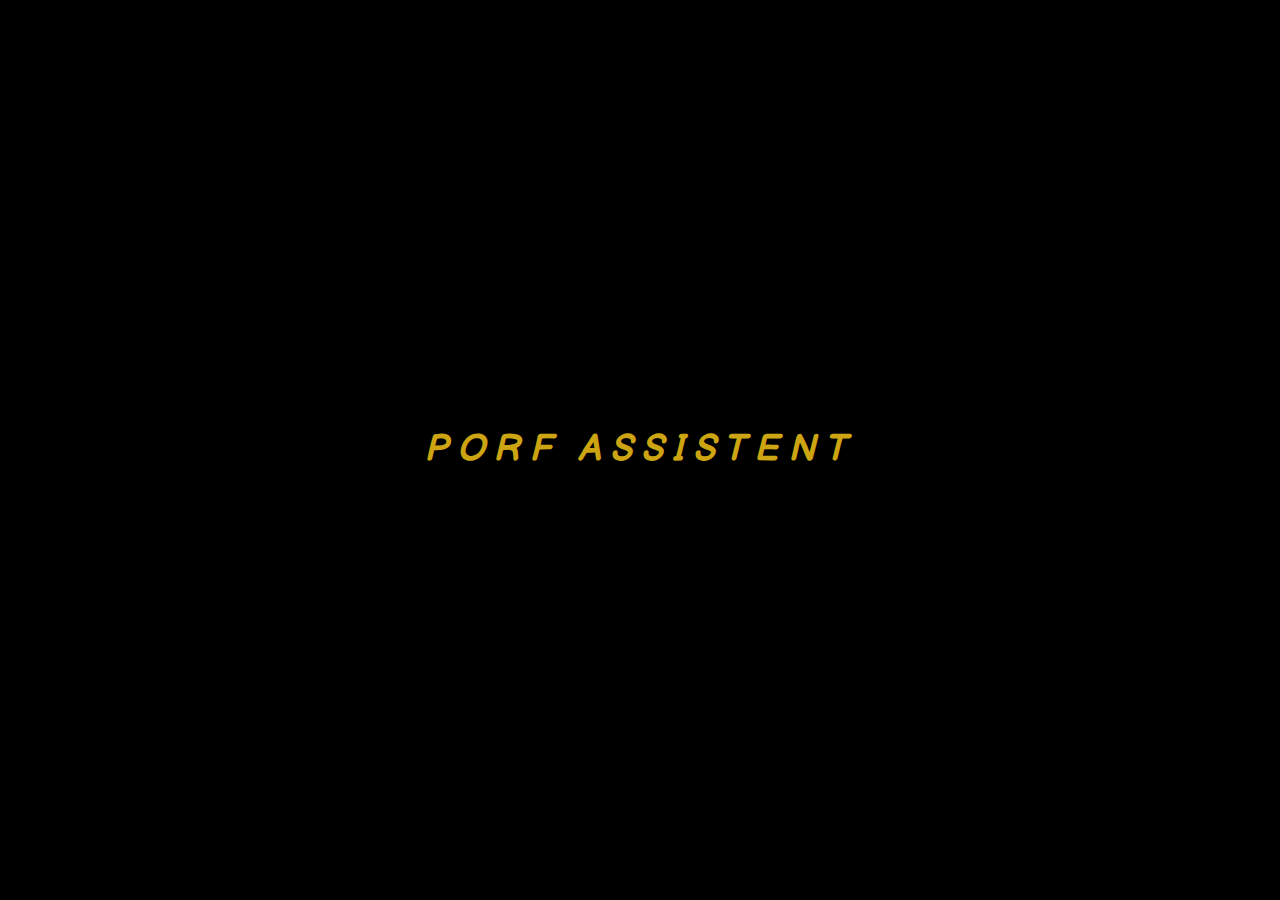
<file: index.html>
<!DOCTYPE html>
<html lang="en">

<head>
   <meta charset="UTF-8">
   <meta http-equiv="X-UA-Compatible" content="IE=edge">
   <meta name="viewport" content="width=device-width">
   <meta http-equiv="refresh" content="3; url=/pages/mainPage/mainPage.html" />
   <link rel="stylesheet" href="/css/loading-page.css">
   <title>assistent</title>
</head>

<body>
   <h1 class="logo-text"><span class="username">PORF </span>ASSISTENT</h1>
</body>

</html>
</file>
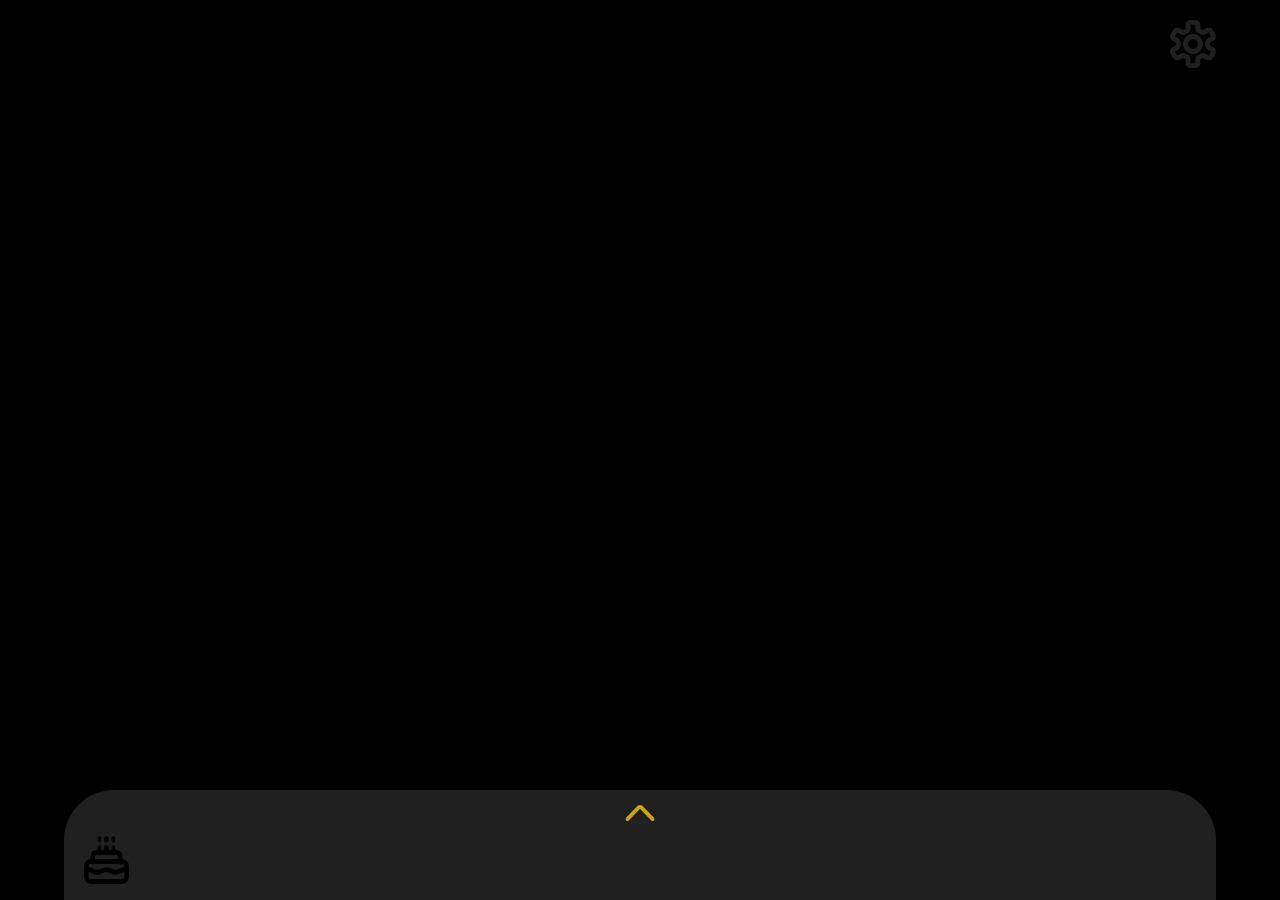
<file: mainPage/mainPage.html>
<!DOCTYPE html>
<html lang="en">

<head>
   <meta charset="UTF-8">
   <meta http-equiv="X-UA-Compatible" content="IE=edge">
   <meta name="viewport" content="width=device-width">
   <link rel="stylesheet" href="mainPage.css">
   <title>assistent</title>
</head>

<body>
   <header class="header">

   </header>
   <main>
      <div class="main_gray-background"></div>
      <div class="main__header">
         <svg class="main-header__settings-img" xmlns="http://www.w3.org/2000/svg" width="46" height="48"
            viewBox="0 0 46 48" fill="#202020">
            <path
               d="M20.5605 4.8V0C17.8661 0 15.6818 2.14903 15.6818 4.8H20.5605ZM20.5605 8.72218V4.8H15.6818V8.72218H20.5605ZM16.2205 14.0226C16.6648 13.7298 17.1295 13.465 17.6119 13.2308L15.4533 8.92618C14.777 9.25447 14.1262 9.62534 13.5046 10.0351L16.2205 14.0226ZM7.31901 12.3215L10.7743 14.2842L13.2137 10.1273L9.75842 8.16461L7.31901 12.3215ZM7.31901 12.3215L9.75842 8.16461C7.42493 6.83911 4.4411 7.62571 3.09385 9.92153L7.31901 12.3215ZM4.87961 16.4784L7.31901 12.3215L3.09385 9.92153L0.654443 14.0784L4.87961 16.4784ZM4.87961 16.4784L0.654443 14.0784C-0.69279 16.3743 0.106724 19.3099 2.44021 20.6354L4.87961 16.4784ZM8.33522 18.4413L4.87961 16.4784L2.44021 20.6354L5.89582 22.5982L8.33522 18.4413ZM10.803 24C10.803 23.7324 10.8118 23.4672 10.8293 23.2046L5.9608 22.8924C5.93651 23.2589 5.92419 23.6282 5.92419 24H10.803ZM10.8293 24.7954C10.8118 24.5328 10.803 24.2676 10.803 24H5.92419C5.92419 24.3718 5.93651 24.7411 5.9608 25.1076L10.8293 24.7954ZM4.87961 31.5216L8.33522 29.5586L5.89582 25.4018L2.44021 27.3646L4.87961 31.5216ZM4.87961 31.5216L2.44021 27.3646C0.106724 28.6901 -0.69279 31.6258 0.654443 33.9216L4.87961 31.5216ZM7.31901 35.6784L4.87961 31.5216L0.654443 33.9216L3.09385 38.0784L7.31901 35.6784ZM7.31901 35.6784L3.09385 38.0784C4.4411 40.3742 7.42493 41.161 9.75842 39.8354L7.31901 35.6784ZM10.7743 33.7157L7.31901 35.6784L9.75842 39.8354L13.2137 37.8727L10.7743 33.7157ZM17.6119 34.7693C17.1295 34.535 16.6648 34.2703 16.2205 33.9773L13.5046 37.9649C14.1262 38.3746 14.777 38.7456 15.4533 39.0739L17.6119 34.7693ZM20.5605 43.2V39.2779H15.6818V43.2H20.5605ZM20.5605 43.2H15.6818C15.6818 45.851 17.8661 48 20.5605 48V43.2ZM25.4393 43.2H20.5605V48H25.4393V43.2ZM25.4393 43.2V48C28.1339 48 30.3181 45.851 30.3181 43.2H25.4393ZM25.4393 39.2779V43.2H30.3181V39.2779H25.4393ZM29.7795 33.9773C29.3353 34.2703 28.8706 34.535 28.388 34.7693L30.5467 39.0739C31.2231 38.7456 31.8737 38.3746 32.4955 37.9649L29.7795 33.9773ZM38.6811 35.6784L35.2257 33.7157L32.7863 37.8727L36.2415 39.8354L38.6811 35.6784ZM38.6811 35.6784L36.2415 39.8354C38.5747 41.161 41.5589 40.3742 42.9061 38.0784L38.6811 35.6784ZM41.1205 31.5216L38.6811 35.6784L42.9061 38.0784L45.3455 33.9216L41.1205 31.5216ZM41.1205 31.5216L45.3455 33.9216C46.6928 31.6258 45.8932 28.6901 43.5599 27.3646L41.1205 31.5216ZM37.6648 29.5586L41.1205 31.5216L43.5599 27.3646L40.1042 25.4018L37.6648 29.5586ZM35.1969 24C35.1969 24.2676 35.1881 24.5328 35.1708 24.7954L40.0391 25.1076C40.0635 24.7411 40.0757 24.3718 40.0757 24H35.1969ZM35.1708 23.2046C35.1881 23.4672 35.1969 23.7324 35.1969 24H40.0757C40.0757 23.6282 40.0635 23.2589 40.0391 22.8924L35.1708 23.2046ZM41.1205 16.4784L37.6648 18.4413L40.1042 22.5982L43.5599 20.6354L41.1205 16.4784ZM41.1205 16.4784L43.5599 20.6354C45.8932 19.3099 46.6928 16.3743 45.3455 14.0784L41.1205 16.4784ZM38.6811 12.3215L41.1205 16.4784L45.3455 14.0784L42.9061 9.92153L38.6811 12.3215ZM38.6811 12.3215L42.9061 9.92153C41.5589 7.62571 38.575 6.83911 36.2417 8.16461L38.6811 12.3215ZM35.2257 14.2842L38.6811 12.3215L36.2417 8.16461L32.7863 10.1273L35.2257 14.2842ZM28.388 13.2308C28.8706 13.465 29.3353 13.7297 29.7795 14.0226L32.4955 10.0351C31.8737 9.62534 31.2231 9.25447 30.5467 8.92618L28.388 13.2308ZM25.4393 4.8V8.72215H30.3181V4.8H25.4393ZM25.4393 4.8H30.3181C30.3181 2.14903 28.1339 0 25.4393 0V4.8ZM20.5605 4.8H25.4393V0H20.5605V4.8ZM30.5467 8.92618C30.4425 8.87556 30.3744 8.80927 30.3408 8.7606C30.311 8.71795 30.3181 8.70691 30.3181 8.72215H25.4393C25.4393 10.8072 26.7785 12.4495 28.388 13.2308L30.5467 8.92618ZM32.7863 10.1273C32.7997 10.1197 32.7936 10.1312 32.7419 10.1273C32.6826 10.1229 32.5911 10.0983 32.4955 10.0351L29.7795 14.0226C31.2729 15.0073 33.39 15.327 35.2257 14.2842L32.7863 10.1273ZM40.0391 22.8924C40.0318 22.7791 40.0559 22.6889 40.0816 22.6363C40.1042 22.5902 40.1174 22.5907 40.1042 22.5982L37.6648 18.4413C35.8319 19.4825 35.054 21.4421 35.1708 23.2046L40.0391 22.8924ZM32.4955 37.9649C32.5911 37.9018 32.6826 37.877 32.7419 37.8727C32.7936 37.8689 32.7997 37.8802 32.7863 37.8727L35.2257 33.7157C33.39 32.6731 31.2729 32.9928 29.7795 33.9773L32.4955 37.9649ZM40.1042 25.4018C40.1174 25.4093 40.1042 25.4098 40.0816 25.3637C40.0559 25.3109 40.0318 25.2209 40.0391 25.1076L35.1708 24.7954C35.054 26.5579 35.8319 28.5175 37.6648 29.5586L40.1042 25.4018ZM15.4533 39.0739C15.5576 39.1246 15.6256 39.1908 15.6593 39.2393C15.6889 39.282 15.6818 39.293 15.6818 39.2779H20.5605C20.5605 37.1928 19.2215 35.5505 17.6119 34.7693L15.4533 39.0739ZM13.2137 37.8727C13.2004 37.8802 13.2064 37.8689 13.2582 37.8727C13.3173 37.877 13.4088 37.9018 13.5046 37.9649L16.2205 33.9773C14.727 32.9928 12.61 32.6731 10.7743 33.7157L13.2137 37.8727ZM30.3181 39.2779C30.3181 39.293 30.311 39.282 30.3408 39.2393C30.3744 39.1908 30.4425 39.1246 30.5467 39.0739L28.388 34.7693C26.7785 35.5505 25.4393 37.1928 25.4393 39.2779H30.3181ZM5.9608 25.1076C5.96829 25.2206 5.94414 25.3109 5.91838 25.3637C5.89579 25.4098 5.8826 25.4093 5.89582 25.4018L8.33522 29.5586C10.1682 28.5175 10.9461 26.5579 10.8293 24.7954L5.9608 25.1076ZM5.89582 22.5982C5.8826 22.5907 5.89579 22.5902 5.91838 22.6363C5.94414 22.6889 5.96829 22.7791 5.9608 22.8924L10.8293 23.2046C10.9461 21.4421 10.1682 19.4825 8.33522 18.4413L5.89582 22.5982ZM13.5046 10.0351C13.4088 10.0983 13.3173 10.1229 13.2582 10.1273C13.2064 10.1312 13.2004 10.1197 13.2137 10.1273L10.7743 14.2842C12.61 15.327 14.727 15.0073 16.2205 14.0226L13.5046 10.0351ZM15.6818 8.72218C15.6818 8.70691 15.6889 8.71795 15.6593 8.7606C15.6256 8.80927 15.5576 8.87556 15.4533 8.92618L17.6119 13.2308C19.2215 12.4495 20.5605 10.8072 20.5605 8.72218H15.6818Z" />
            <path fill-rule="evenodd" clip-rule="evenodd"
               d="M23 19C20.2386 19 18 21.2386 18 24C18 26.7614 20.2386 29 23 29C25.7614 29 28 26.7614 28 24C28 21.2386 25.7614 19 23 19ZM13 24C13 18.4772 17.4772 14 23 14C28.5228 14 33 18.4772 33 24C33 29.5228 28.5228 34 23 34C17.4772 34 13 29.5228 13 24Z" />
         </svg>
      </div>
      <div class="pop-up-window__icon-cake">
         <div class="pop-up-window__header">
            <svg class="pop-up-window__cross" xmlns="http://www.w3.org/2000/svg" width="26" height="26"
               viewBox="0 0 37 37" fill="none">
               <path
                  d="M36.1392 0.860756C35.5879 0.309614 34.8403 0 34.0608 0C33.2812 0 32.5336 0.309614 31.9823 0.860756L18.5 14.343L5.01774 0.860756C4.46643 0.309614 3.7188 0 2.93925 0C2.1597 0 1.41206 0.309614 0.860756 0.860756C0.309614 1.41206 0 2.1597 0 2.93925C0 3.7188 0.309614 4.46643 0.860756 5.01774L14.343 18.5L0.860756 31.9823C0.309614 32.5336 0 33.2812 0 34.0608C0 34.8403 0.309614 35.5879 0.860756 36.1392C1.41206 36.6904 2.1597 37 2.93925 37C3.7188 37 4.46643 36.6904 5.01774 36.1392L18.5 22.657L31.9823 36.1392C32.5336 36.6904 33.2812 37 34.0608 37C34.8403 37 35.5879 36.6904 36.1392 36.1392C36.6904 35.5879 37 34.8403 37 34.0608C37 33.2812 36.6904 32.5336 36.1392 31.9823L22.657 18.5L36.1392 5.01774C36.6904 4.46643 37 3.7188 37 2.93925C37 2.1597 36.6904 1.41206 36.1392 0.860756Z"
                  fill="#CDA412" />
            </svg>
         </div>
         <h2 class="pop-up-window__title">Дни рождения</h2>
         <div class="new-date-button">+ Добавить</div>
         <div class="pop-up-window__today-date-container">
            <div class="today-date__title">Сегодня</div>
            <div class="today-date__date">06.11.2023</div>
         </div>
         <div class="birthdays-list__title">Потом</div>
         <div class="birthdays-list-date-container">
            <div class="birthdays-list__date">28.02.2003 <div class="birthdays-list__date-name">Порфирий</div>
            </div>
            <div class="birthdays-list__date">06.11<div class="birthdays-list__date-name">Ксения</div>
            </div>
            <div class="birthdays-list__date">03.02<div class="birthdays-list__date-name">Агния</div>
            </div>
            <div class="birthdays-list__date">07.05<div class="birthdays-list__date-name">Папа</div>
            </div>
         </div>
      </div>
   </main>
   <div class="scrollMainMenu-container">
      <div class="scrollMainMenu__arrow-container">
         <svg class="icon-arrow" width="32" height="16" viewBox="0 0 36 20" fill="none">
            <path fill-rule="evenodd" clip-rule="evenodd"
               d="M21.182 1.36456C19.4247 -0.454853 16.5753 -0.454853 14.818 1.36456C14.818 1.36458 14.818 1.3646 14.818 1.36462L0.659011 16.0234C-0.219669 16.9331 -0.219671 18.408 0.659009 19.3177C1.53769 20.2274 2.96231 20.2274 3.84099 19.3177L18 4.65886L32.159 19.3177C33.0377 20.2274 34.4623 20.2274 35.341 19.3177C36.2197 18.408 36.2197 16.9331 35.341 16.0234L21.182 1.36462C21.182 1.3646 21.182 1.36458 21.182 1.36456Z"
               fill="#CDA412" />
         </svg>
      </div>
      <div class="scrollMainMenu__icons-container">
         <svg class="icon-cake" xmlns="http://www.w3.org/2000/svg" width="45" height="48" viewBox="0 0 49 52"
            fill="none">
            <path fill-rule="evenodd" clip-rule="evenodd"
               d="M5.13147 32.2053C4.97925 32.9601 4.9 34.0328 4.9 35.597V41.403C4.9 42.9672 4.97925 44.0399 5.13147 44.7947C5.27751 45.5189 5.45621 45.775 5.55241 45.881C5.64861 45.987 5.88102 46.184 6.53814 46.3449C7.22308 46.5127 8.19643 46.6 9.61576 46.6H39.3842C40.8036 46.6 41.7769 46.5127 42.4619 46.3449C43.119 46.184 43.3514 45.987 43.4476 45.881C43.5438 45.775 43.7225 45.5189 43.8685 44.7947C44.0208 44.0399 44.1 42.9672 44.1 41.403V35.597C44.1 34.0328 44.0208 32.9601 43.8685 32.2053C43.7225 31.4811 43.5438 31.225 43.4476 31.119C43.3514 31.013 43.119 30.816 42.4619 30.6551C41.777 30.4873 40.8036 30.4 39.3842 30.4H9.61576C8.19643 30.4 7.22308 30.4873 6.53814 30.6551C5.88102 30.816 5.64861 31.013 5.55241 31.119C5.45621 31.225 5.27751 31.4811 5.13147 32.2053ZM5.47512 25.3837C6.68697 25.0869 8.0846 25 9.61576 25H39.3842C40.9154 25 42.313 25.0869 43.5249 25.3837C44.7646 25.6873 45.9548 26.2453 46.9124 27.3006C47.87 28.3559 48.3763 29.6676 48.6518 31.0338C48.9212 32.3693 49 33.9095 49 35.597V41.403C49 43.0905 48.9212 44.6307 48.6518 45.9662C48.3763 47.3324 47.87 48.6441 46.9124 49.6994C45.9548 50.7547 44.7646 51.3127 43.5249 51.6163C42.313 51.9131 40.9154 52 39.3842 52H9.61576C8.0846 52 6.68697 51.9131 5.47511 51.6163C4.23543 51.3127 3.04522 50.7547 2.0876 49.6994C1.12999 48.6441 0.623684 47.3324 0.348174 45.9662C0.0788463 44.6307 0 43.0905 0 41.403V35.597C0 33.9095 0.0788463 32.3693 0.348174 31.0338C0.623684 29.6676 1.12999 28.3559 2.0876 27.3006C3.04522 26.2453 4.23544 25.6873 5.47512 25.3837Z"
               fill="" />
            <path fill-rule="evenodd" clip-rule="evenodd"
               d="M12.209 21.7606C12.0735 22.4112 12 23.3521 12 24.7493V28.3333C12 29.8061 10.8807 31 9.5 31C8.11929 31 7 29.8061 7 28.3333V24.7493C7 23.2303 7.07304 21.8277 7.3281 20.6035C7.58946 19.3491 8.07397 18.1248 9.00171 17.1352C9.92945 16.1456 11.0773 15.6288 12.2533 15.35C13.401 15.0779 14.7159 15 16.14 15H32.86C34.2841 15 35.599 15.0779 36.7467 15.35C37.9227 15.6288 39.0705 16.1456 39.9983 17.1352C40.926 18.1247 41.4105 19.3491 41.6719 20.6035C41.927 21.8277 42 23.2303 42 24.7493V28.3333C42 29.8061 40.8807 31 39.5 31C38.1193 31 37 29.8061 37 28.3333V24.7493C37 23.3521 36.9265 22.4112 36.791 21.7606C36.6617 21.1402 36.5115 20.9584 36.4627 20.9064C36.414 20.8544 36.2435 20.6941 35.6619 20.5563C35.052 20.4117 34.1699 20.3333 32.86 20.3333H16.14C14.83 20.3333 13.948 20.4117 13.338 20.5563C12.7564 20.6941 12.586 20.8544 12.5372 20.9064C12.4885 20.9584 12.3383 21.1402 12.209 21.7606Z"
               fill="" />
            <path fill-rule="evenodd" clip-rule="evenodd"
               d="M17 10C18.1046 10 19 11.2312 19 12.75V18.25C19 19.7688 18.1046 21 17 21C15.8954 21 15 19.7688 15 18.25V12.75C15 11.2312 15.8954 10 17 10Z"
               fill="" />
            <path fill-rule="evenodd" clip-rule="evenodd"
               d="M17 0C18.1046 0 19 1.2536 19 2.8V4.2C19 5.7464 18.1046 7 17 7C15.8954 7 15 5.7464 15 4.2V2.8C15 1.2536 15.8954 0 17 0Z"
               fill="" />
            <path fill-rule="evenodd" clip-rule="evenodd"
               d="M32 10C33.1046 10 34 11.2312 34 12.75V18.25C34 19.7688 33.1046 21 32 21C30.8954 21 30 19.7688 30 18.25V12.75C30 11.2312 30.8954 10 32 10Z"
               fill="" />
            <path fill-rule="evenodd" clip-rule="evenodd"
               d="M32 0C33.1046 0 34 1.2536 34 2.8V4.2C34 5.7464 33.1046 7 32 7C30.8954 7 30 5.7464 30 4.2V2.8C30 1.2536 30.8954 0 32 0Z"
               fill="" />
            <path fill-rule="evenodd" clip-rule="evenodd"
               d="M24.5 10C25.8807 10 27 11.2312 27 12.75V18.25C27 19.7688 25.8807 21 24.5 21C23.1193 21 22 19.7688 22 18.25V12.75C22 11.2312 23.1193 10 24.5 10Z"
               fill="" />
            <path fill-rule="evenodd" clip-rule="evenodd"
               d="M24.5 0C25.8807 0 27 1.2536 27 2.8V4.2C27 5.7464 25.8807 7 24.5 7C23.1193 7 22 5.7464 22 4.2V2.8C22 1.2536 23.1193 0 24.5 0Z"
               fill="" />
            <path fill-rule="evenodd" clip-rule="evenodd"
               d="M4.90012 39.3333C4.06838 39.3333 3.33638 39.3639 2.66714 39.4287C1.31937 39.5592 0.129627 38.4757 0.00978065 37.0087C-0.110066 35.5418 0.885364 34.2468 2.23314 34.1163C3.07926 34.0345 3.96037 34 4.90012 34C7.36682 34 9.21589 34.8427 10.6595 35.5007C10.6884 35.5139 10.7172 35.527 10.7458 35.54C12.2173 36.2102 13.2713 36.6667 14.7001 36.6667C16.1288 36.6667 17.1828 36.2102 18.6543 35.54C18.6829 35.527 18.7117 35.5139 18.7406 35.5007C20.1842 34.8428 22.0333 34 24.5 34C26.9667 34 28.8158 34.8427 30.2594 35.5007C30.2883 35.5139 30.3171 35.527 30.3457 35.54C31.8172 36.2102 32.8712 36.6667 34.2999 36.6667C35.7287 36.6667 36.7827 36.2102 38.2542 35.54C38.2828 35.527 38.3116 35.5139 38.3405 35.5007C39.7841 34.8427 41.6331 34 44.0999 34C45.0396 34 45.9206 34.0345 46.7668 34.1163C48.1146 34.2468 49.1101 35.5417 48.9902 37.0087C48.8704 38.4757 47.6807 39.5591 46.3329 39.4287C45.6635 39.3639 44.9315 39.3333 44.0999 39.3333C42.6711 39.3333 41.6171 39.7898 40.1456 40.46C40.117 40.473 40.0882 40.4861 40.0593 40.4993C38.6157 41.1573 36.7667 42 34.2999 42C31.8332 42 29.9841 41.1573 28.5406 40.4993C28.5116 40.4861 28.4829 40.473 28.4542 40.46C26.9828 39.7898 25.9288 39.3333 24.5 39.3333C23.0712 39.3333 22.0172 39.7898 20.5457 40.46C20.5171 40.473 20.4883 40.4861 20.4594 40.4993C19.0158 41.1573 17.1667 42 14.7001 42C12.2334 42 10.3843 41.1573 8.94072 40.4993C8.91177 40.4861 8.88299 40.473 8.85438 40.46C7.38287 39.7898 6.32886 39.3333 4.90012 39.3333Z"
               fill="" />
         </svg>
      </div>
   </div>
   <script src="main-page.js"></script>
</body>

</html>
</file>
<file: css/loading-page.css>
@font-face {
	font-family: 'balsamiqSansRegular';
	src:
		  url('../fonts/BalsamiqSans-Regular.ttf')  format('truetype')
	  }
 

 
* {
	padding: 0;
	margin: 0;
	border: 0;
 }
 *,
 *:before,
 *:after {
	-moz-box-sizing: border-box;
	-webkit-box-sizing: border-box;
	box-sizing: border-box;
	scroll-behavior: smooth;
 }
 :focus,
 :active {
	outline: none;
 }
 a:focus,
 a:active {
	outline: none;
 }
 nav,
 footer,
 header,
 aside {
	display: block;
 }
 html {
	height: 100%;
	width: 100%;
	font-size: 100%;
	line-height: 1;
	font-size: 14px;
	-ms-text-size-adjust: 100%;
	-moz-text-size-adjust: 100%;
	-webkit-text-size-adjust: 100%;
	flex-direction: column;
	align-items: center;
	user-select: none;
	-webkit-user-select: none;
	-moz-user-select: none;
	-ms-user-select: none;
	outline: none;
	-webkit-tap-highlight-color: rgba(0, 0, 0, 0);
	-webkit-tap-highlight-color: transparent;
 }
 
 input,
 button,
 textarea {
	font-family: Arial, Helvetica, sans-serif;
 }
 input::-ms-clear {
	display: none;
 }
 button {
	cursor: pointer;
 }
 button::-moz-focus-inner {
	padding: 0;
	border: 0;
 }
 a,
 a:visited {
	text-decoration: none;
 }
 a:active {
	text-decoration: none;
 }
 ul li {
	list-style: none;
 }
 img {
	vertical-align: top;
 }
 h1,
 h2,
 h3,
 h4,
 h5,
 h6 {
	font-size: inherit;
	font-weight: 400;
 }

html,body{
	background-color: black;
	display: flex;
	justify-content: center;
	align-items: center;
}
 .logo-text{
color: #CDA412;
text-align: center;
font-family: 'balsamiqSansRegular';
font-size: 36px;
font-style: italic;
font-weight: 700;
line-height: 140.023%; /* 50.408px */
letter-spacing: 9.36px;
 }
</file>
<file: mainPage/mainPage.css>
@font-face {
	font-family: 'balsamiqSansRegular';
	src:
		  url('/fonts/BalsamiqSans-Regular.ttf')  format('truetype')
	  }
 

 
* {
	padding: 0;
	margin: 0;
	border: 0;
 }
 *,
 *:before,
 *:after {
	-moz-box-sizing: border-box;
	-webkit-box-sizing: border-box;
	box-sizing: border-box;
	scroll-behavior: smooth;
 }
 :focus,
 :active {
	outline: none;
 }
 a:focus,
 a:active {
	outline: none;
 }
 nav,
 footer,
 header,
 aside {
	display: block;
 }
 html {
	height: 100%;
	width: 100%;
	font-size: 100%;
	line-height: 1;
	font-size: 14px;
	-ms-text-size-adjust: 100%;
	-moz-text-size-adjust: 100%;
	-webkit-text-size-adjust: 100%;
	flex-direction: column;
	align-items: center;
	user-select: none;
	-webkit-user-select: none;
	-moz-user-select: none;
	-ms-user-select: none;
	outline: none;
	-webkit-tap-highlight-color: rgba(0, 0, 0, 0);
	-webkit-tap-highlight-color: transparent;
 }
 
 input,
 button,
 textarea {
	font-family: Arial, Helvetica, sans-serif;
 }
 input::-ms-clear {
	display: none;
 }
 button {
	cursor: pointer;
 }
 button::-moz-focus-inner {
	padding: 0;
	border: 0;
 }
 a,
 a:visited {
	text-decoration: none;
 }
 a:active {
	text-decoration: none;
 }
 ul li {
	list-style: none;
 }
 img {
	vertical-align: top;
 }
 h1,
 h2,
 h3,
 h4,
 h5,
 h6 {
	font-size: inherit;
	font-weight: 400;
 }

html,body{
	background-color: black;
	font-family: 'balsamiqSansRegular';
	
}
.main_gray-background{
	position: fixed;
	top: 0;
	right: 100vw;
	width: 100vw;
	height: 100vh;
	background-color: #000000c5;
	z-index: 1;
}
.main__header{
	position: fixed;
	width: 95vw;
	display: flex;
	justify-content: flex-end;
	margin: 20px 20px 0 0;
}
.pop-up-window__icon-cake{
	position: fixed;
	display: flex;
	flex-direction: column;
	right: -80vw;
	width: 80vw;
	height: 80vh;
	background-color: #323232;
	border-radius: 35px;
	margin: 10% auto;
	transition: 0.7s;
	z-index: 3;
}
.pop-up-window__header{
	display: flex;
	align-items: center;
	justify-content: flex-end;
	padding: 20px;
	height: 15%;
	width: 100%;

}
.pop-up-window__title {
	color: #FFF;
	text-align: center;
	font-size: 180%;
	font-style: normal;
	font-weight: 700;
	line-height: 141.023%; /* 50.768px */
	letter-spacing: 3.24px;
	margin: 0 0 20px 0;
}
.new-date-button {
	color: #FFF;
	text-align: center;
	font-size: 18px;
	font-style: normal;
	font-weight: 700;
	line-height: 141.023%; /* 33.845px */
	letter-spacing: 2.16px;
	margin: 0 0 20px 0;
}
.pop-up-window__today-date-container {
	display: flex;
	flex-direction: column;
	align-items: center;
	justify-content: center;
	margin: 0 0 10px 0;
}
.today-date__title {
	color: #CDA412;
	text-align: center;
	font-size: 20px;
	font-style: normal;
	font-weight: 700;
	line-height: 80.023%; /* 33.845px */
	letter-spacing: 2.16px;
	margin: 0 0 15px 0;
}
.today-date__date {
	display: flex;
	align-items: center;
	justify-content: center;
	color: #FFF;
	font-size: 20px;
	width: 50%;
	height: 45px;
	margin: 0 0 10px 0;
	border-radius: 6px;
	background: #202020;
}
.birthdays-list__title {
	color: #CDA412;
	text-align: center;
	font-size: 20px;
	font-style: normal;
	font-weight: 700;
	line-height: 190.023%; /* 33.845px */
	letter-spacing: 2.16px;
}
.birthdays-list-date-container{
	display: flex;
	flex-direction: column;
	gap: 20px;
	right: 7.5%;
	border-radius:15px;
	background-color: #202020;
	min-height: 35%;
	width: 85%;
	overflow: scroll;
	margin: 0px auto 20px auto;
	padding: 20px 0 0 0;
	flex: 1;
}
.birthdays-list__date {
	margin: 0 auto;
	width: 80%;
	height: 70px;
	color: #FFF;
	text-align: center;
	font-size: 24px;
	font-style: normal;
	font-weight: 700;
	line-height: 141.023%; /* 33.845px */
	letter-spacing: 2.16px;
	border-radius: 6px;
	background: rgba(0, 0, 0, 0.47);
}
.scrollMainMenu-container {
   position: fixed;
   bottom: -190px;
   margin: 0 5%;
   height: 300px;
   width: 90vw;
   border-radius: 50px 50px 0px 0px;
   background: #202020;
   transition: 0.6s;
	
}
.icon-arrow {
   display: block;
   margin: 15px auto;
   transition:0.2s;
}

.scrollMainMenu__icons-container {
   display: flex;
   justify-content: flex-start;
   width: 100%;
   padding: 0 20px;
}

.icon-cake{
   fill: #000000;
}
.icon-cake:hover{
   fill: #CDA412;;
}
</file>
